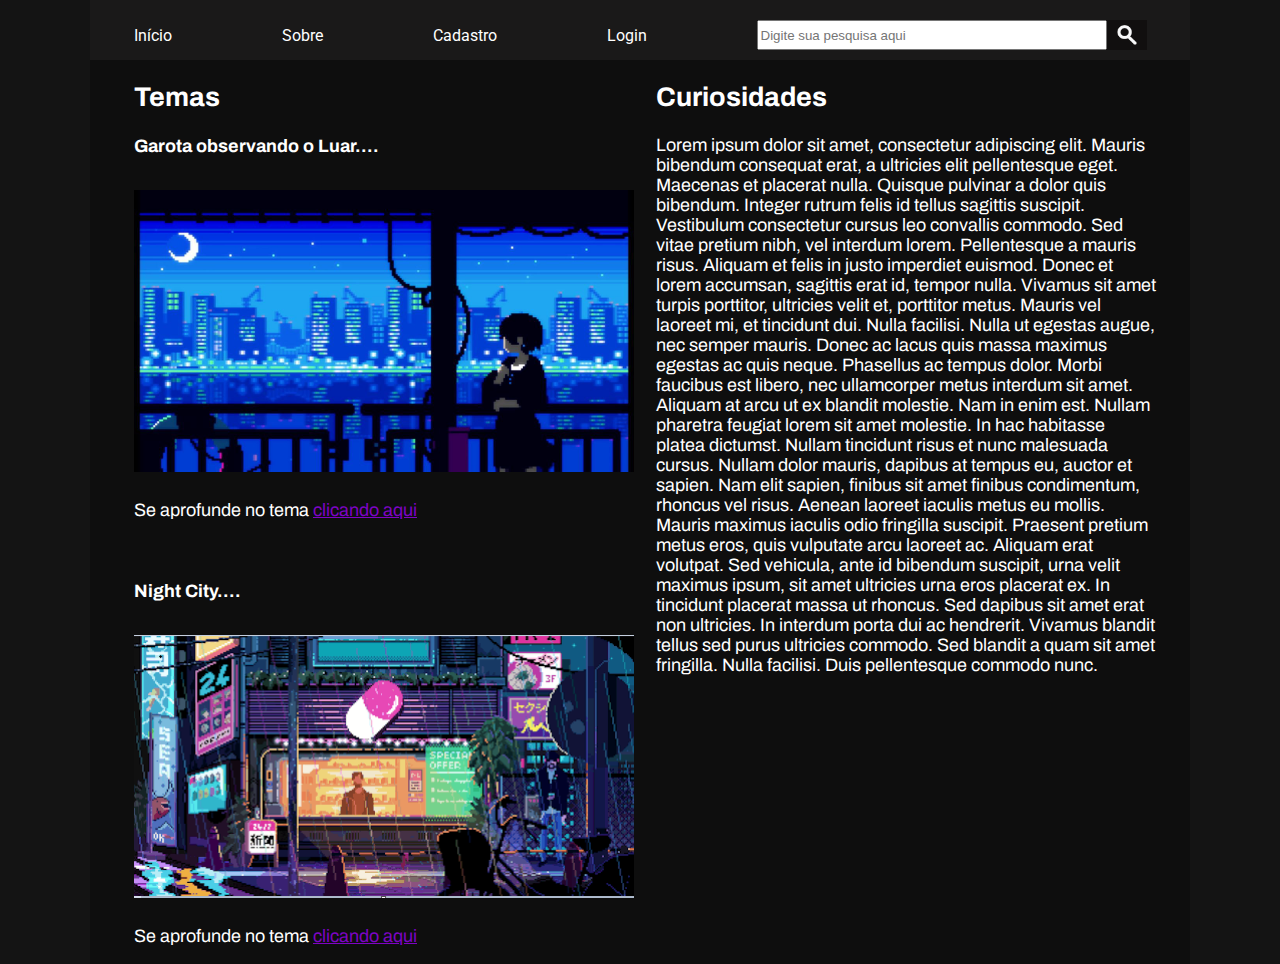
<file: index.html>
<!DOCTYPE html>
<html lang="pt-br">

<head>
    <meta charset="UTF-8">
    <meta name="viewport" content="width=device-width, initial-scale=1.0">
    <title>Lo-Fi Web</title>
    <link href="https://fonts.googleapis.com/css2?family=Roboto&display=swap" rel="stylesheet">
    <link href="https://fonts.googleapis.com/css2?family=Archivo&display=swap" rel="stylesheet">
    <link rel="stylesheet" href="css/home.css">
</head>

<body>
    <header>
        <a href="index.html">Início</a>
        <a href="">Sobre</a>
        <a href="">Cadastro</a>
        <a href="login.html">Login</a>

        <form action="" class="ar">

            <input type="search" id="texto" placeholder="Digite sua pesquisa aqui">
            <img src="img/lupa.png" class="btn" alt="lupa">

        </form>
    </header>

    <div id="landing-page">
        <div class="colunas">
            <div class="collumn1    ">

                <h2>Temas</h2>
                <h4>
                    Garota observando o Luar....
                </h4>

                <div class="imagem">
                    <img src="img/login_wallpaper.jpg" alt="">
                    <p>Se aprofunde no tema <a href="page-image.html">clicando aqui</a></p>
                </div>

                <br>

                <h4>
                    Night City....
                </h4>

                <div class="imagem">
                    <img src="img/wallpaper2.PNG" alt="">
                    <p>Se aprofunde no tema <a href="page-image2.html">clicando aqui</a></p>
                </div>
            </div><!---->
            <div class="collumn2">
                <p>
                    <h2>Curiosidades</h2>
                    Lorem ipsum dolor sit amet, consectetur adipiscing elit. Mauris bibendum consequat erat, a ultricies
                    elit
                    pellentesque eget. Maecenas et placerat nulla. Quisque pulvinar a dolor quis bibendum. Integer
                    rutrum
                    felis
                    id tellus sagittis suscipit. Vestibulum consectetur cursus leo convallis commodo. Sed vitae pretium
                    nibh,
                    vel interdum lorem. Pellentesque a mauris risus. Aliquam et felis in justo imperdiet euismod. Donec
                    et
                    lorem
                    accumsan, sagittis erat id, tempor nulla. Vivamus sit amet turpis porttitor, ultricies velit et,
                    porttitor
                    metus. Mauris vel laoreet mi, et tincidunt dui.
                    Nulla facilisi. Nulla ut egestas augue, nec semper mauris. Donec ac lacus quis massa maximus egestas
                    ac
                    quis
                    neque. Phasellus ac tempus dolor. Morbi faucibus est libero, nec ullamcorper metus interdum sit
                    amet.
                    Aliquam at arcu ut ex blandit molestie. Nam in enim est. Nullam pharetra feugiat lorem sit amet
                    molestie. In
                    hac habitasse platea dictumst. Nullam tincidunt risus et nunc malesuada cursus. Nullam dolor mauris,
                    dapibus
                    at tempus eu, auctor et sapien.

                    Nam elit sapien, finibus sit amet finibus condimentum, rhoncus vel risus. Aenean laoreet iaculis
                    metus
                    eu
                    mollis. Mauris maximus iaculis odio fringilla suscipit. Praesent pretium metus eros, quis vulputate
                    arcu
                    laoreet ac. Aliquam erat volutpat. Sed vehicula, ante id bibendum suscipit, urna velit maximus
                    ipsum,
                    sit
                    amet ultricies urna eros placerat ex. In tincidunt placerat massa ut rhoncus. Sed dapibus sit amet
                    erat
                    non
                    ultricies. In interdum porta dui ac hendrerit. Vivamus blandit tellus sed purus ultricies commodo.
                    Sed
                    blandit a quam sit amet fringilla. Nulla facilisi. Duis pellentesque commodo nunc.
                </p>
            </div><!---->
        </div><!---->
    </div><!---->
</body>

</html>
</file>
<file: css/home.css>
html,body{
    padding: 0;
    margin: 0;
    box-sizing: border-box;

    background-color: rgb(20, 20, 20);;
}

header{
    font-family: 'roboto';

    background-color: rgb(26, 25, 25);

    max-width: 1100px;

    height: 50px;
    margin: 0 auto;

    padding-top: 10px;

    display: flex;
    justify-content: center;
    align-items: center;


}

header a{
    text-decoration: none;
    color: white;
    padding-right: 10%;
}

header input{
    outline: none;
}

header #texto{
    width: 350px;
    height: 30px;
    float: left;
}

header #texto:focus{
    border: solid 2px #110f0f;
}

header .btn{
    width: 20px;
    height: 20px;
    background-color: #110f0f;
    padding: 5px 10px;
    cursor: pointer;
}

.ar{
    display: flex;
    align-items: center;
}


#landing-page{
    max-width: 1100px;
    margin: 0px auto;
    height: 100%;
    font-family: 'Archivo';
    font-size: 18px;
}

#landing-page .colunas{
    display: flex;
    background-color: rgb(14, 14, 14);
    color: white;
}

#landing-page .collumn1{
    margin-left: 4%;
    width: 500px;
    float: left;
    margin-right: 2%;
}

#landing-page .collumn1 img{
    width: 100%;
    margin:10px 0 10px 0;
} 

#landing-page .collumn2{
    width: 500px;
    float: right;
}

#landing-page .collumn1 .imagem{
    display: flex;
    flex-direction: column;
    justify-items: center;
}


#landing-page .collumn1 .imagem a{
    color: rgb(126, 4, 197);
}


#landing-page .collumn1 .imagem h5{
    margin-top: 10px;
    
}

#landing-page .colunas .collumn1 .imagem audio{
    outline: none;
}

@media(max-width: 1100px){
    #landing-page .colunas{
        flex-direction: column;
        font-size: 30px;
        margin: 0 auto;
        min-width: 100%;
    }

    #landing-page{
        
    }
    
    #landing-page .collumn1{
        clear: both;
        width: 90%;
        margin: 0 auto;
    }

    #landing-page .collumn2{
        clear: both;
        width: 90%;
        margin: 0 auto;
    }
}
</file>
